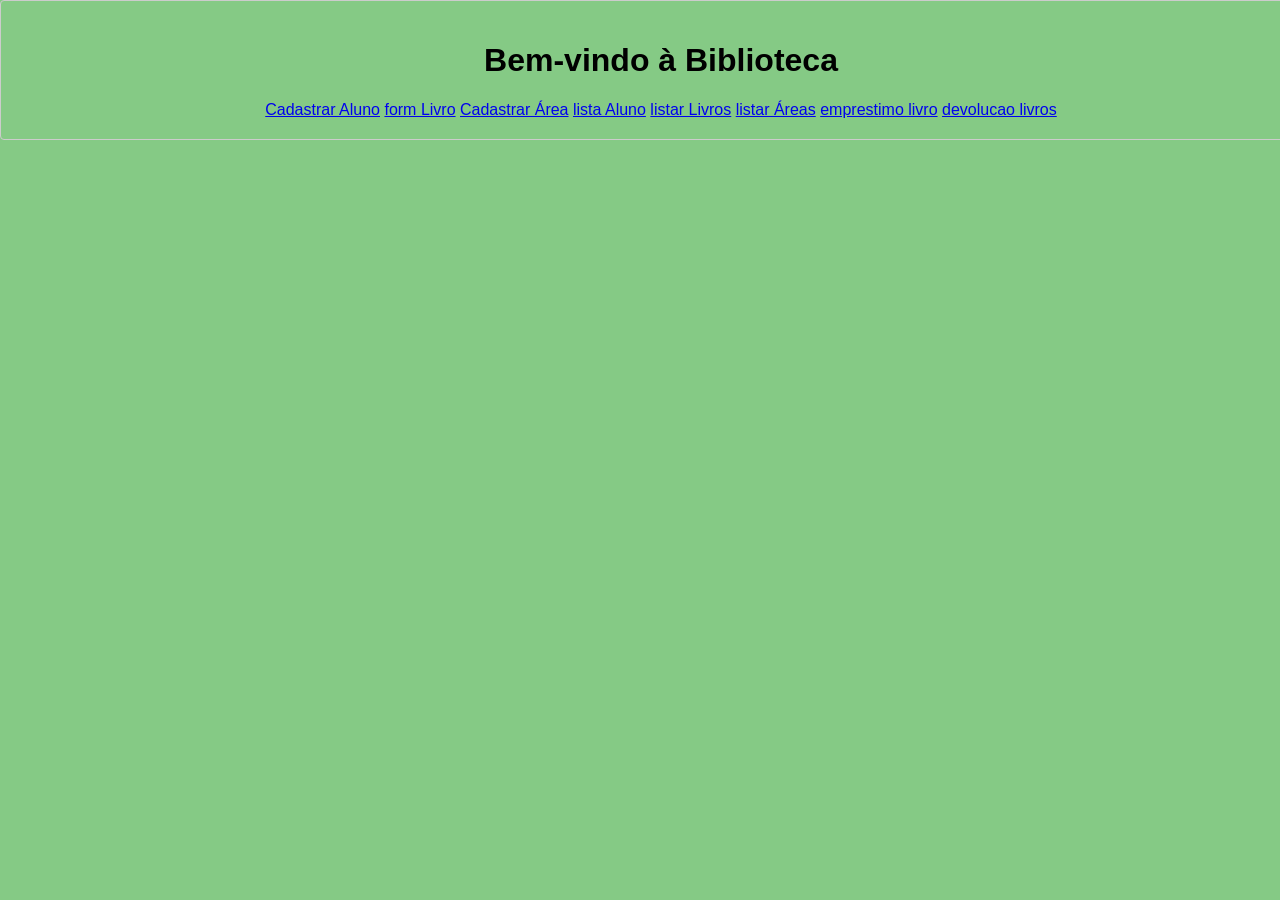
<file: biblioteca2/index.html>
<!DOCTYPE html>
<html>
<head>
    <title>Biblioteca</title>
    <link rel="stylesheet"  href="css1/style.css"> 
</head>

<body>
    <h1>Bem-vindo à Biblioteca</h1>
    <div class="cl1">
        <a href="form_aluno.html">Cadastrar Aluno</a>
        <a href="form_livro.php">form Livro</a>
        <a href="form_area.html">Cadastrar Área</a>
        <a href="listar_aluno.php">lista Aluno</a>
        <a href="listar_livros.php">listar Livros</a>
        <a href="listar_areas.php">listar Áreas</a>
        <a href="emprestimo_livros.php">emprestimo livro</a>   
        <a href="devolucao_livros.php">devolucao livros</a> 
    </div>
</body>
</html>
</file>
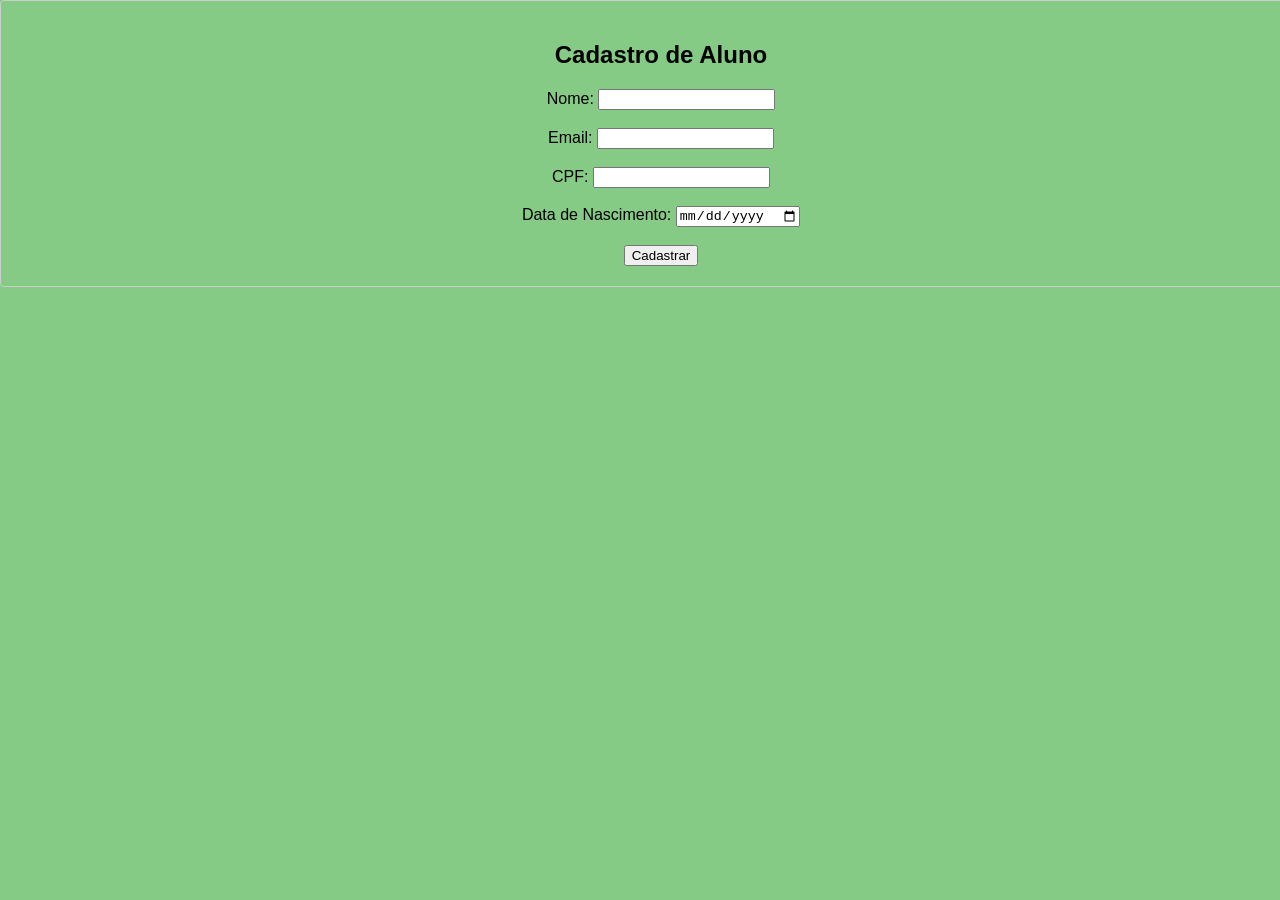
<file: biblioteca2/form_aluno.html>
<!DOCTYPE html>
<html>
<head>
    <title>Cadastro de Aluno</title>
    <link rel="stylesheet" href="css1/style.css">
</head>
<body>
    <div class="cl1">
    <h2>Cadastro de Aluno</h2>
    <form class="form" action="cadastro_aluno.php" method="POST">
        <label for="nome">Nome:</label>
        <input type="text" id="nome" name="nome" required>
        <br><br>
        
        <label for="email">Email:</label>
        <input type="email" id="email" name="email" required>
        <br><br>
        
        <label for="cpf">CPF:</label>
        <input type="text" id="cpf" name="cpf" minlength="11" maxlength="11" required>
        <br><br>
        
        <label for="data_nasc">Data de Nascimento:</label>
        <input type="date" id="data_nasc" name="data_nasc" required>
        <br><br>
        
        <input type="submit" value="Cadastrar">
    </form>
</div>
</body>
</html>
</file>
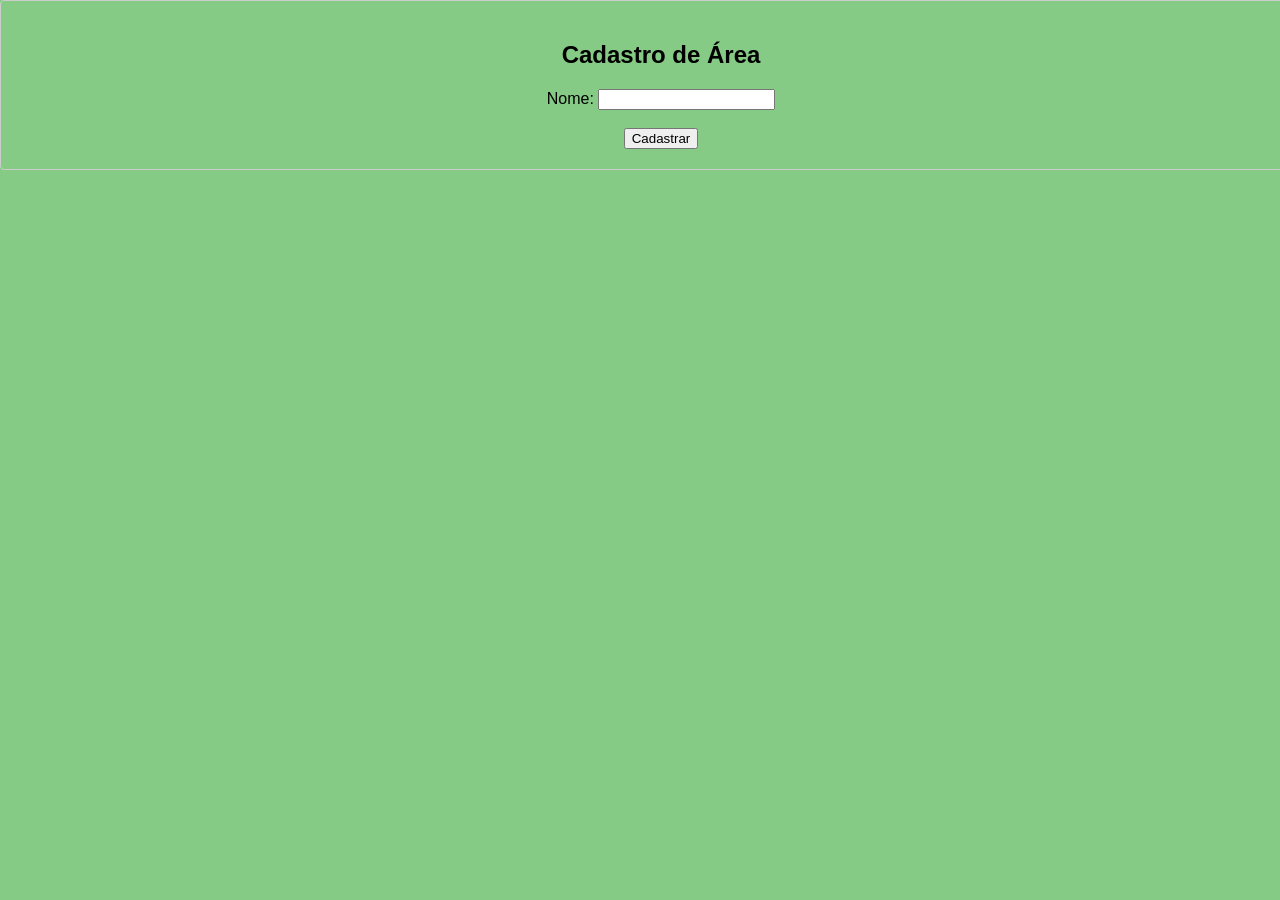
<file: biblioteca2/form_area.html>
<!DOCTYPE html>
<html>
<head>
    <title>Cadastro de Área</title>
    <link rel="stylesheet" href="css1/style.css">
</head>
<body>
    <h2>Cadastro de Área</h2>
    <form class="form" action="cadastro_area.php" method="POST">
        <label for="nome">Nome:</label>
        <input type="text" id="nome" name="nome" required>
        <br><br>
        
        <input type="submit" value="Cadastrar">
    </form>
</body>
</html>
</file>
<file: biblioteca2/css1/style.css>
body {
    width: 100%;
    height: 50%;
    margin: 0 auto;
    padding: 20px;
    border: 1px solid #ccc;
    border-radius: 5px;
    background-color: rgb(133, 202, 133);
    font-family: Arial, sans-serif;
    border-radius: 4px;
    text-align: center;
    }
</file>
